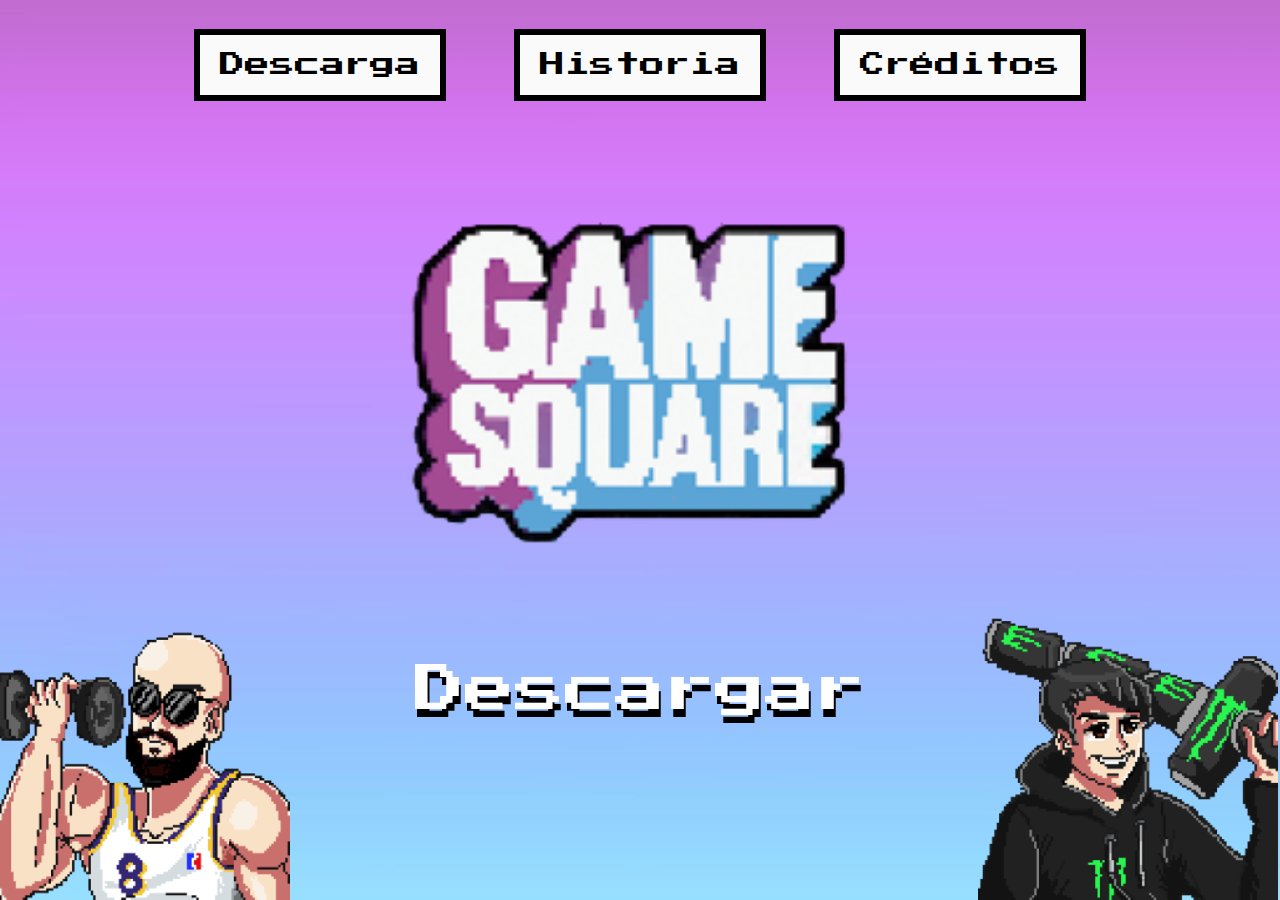
<file: index.html>
<!DOCTYPE html>
<html lang="en">
<head>
    <meta charset="UTF-8">
    <meta name="viewport" content="width=device-width, initial-scale=1.0">
    <link rel="icon" type="image/png" href="imagenes/monster.png">
    <link type="text/css" rel="stylesheet" href="css/style.css">
    <link href="https://fonts.googleapis.com/css2?family=Press+Start+2P&display=swap" rel="stylesheet">
    <title>Gamesquare | V.S.O studios</title>
</head>
<body>
    <nav class="container-nav">
        <ul class="container-nav__ul">
            <li class="container-nav__li btn"><a href="index.html">Descarga</a></li>
            <li class="container-nav__li btn"><a href="historia.html">Historia</a></li>
            <li class="container-nav__li btn"><a href="creditos.html">Créditos</a></li>
        </ul>
    </nav>
    <div class="container">
        <img src="imagenes/gamesquareweb.png">
        <a href="Gamesquare.exe" download="" class="container__a">Descargar</a>
    </div>
    <img class="rodsquare" src="imagenes/rodsquaremalo.png">
    <img class="nachota" src="imagenes/nachomusculoso.png">
</body>
</html>
</file>
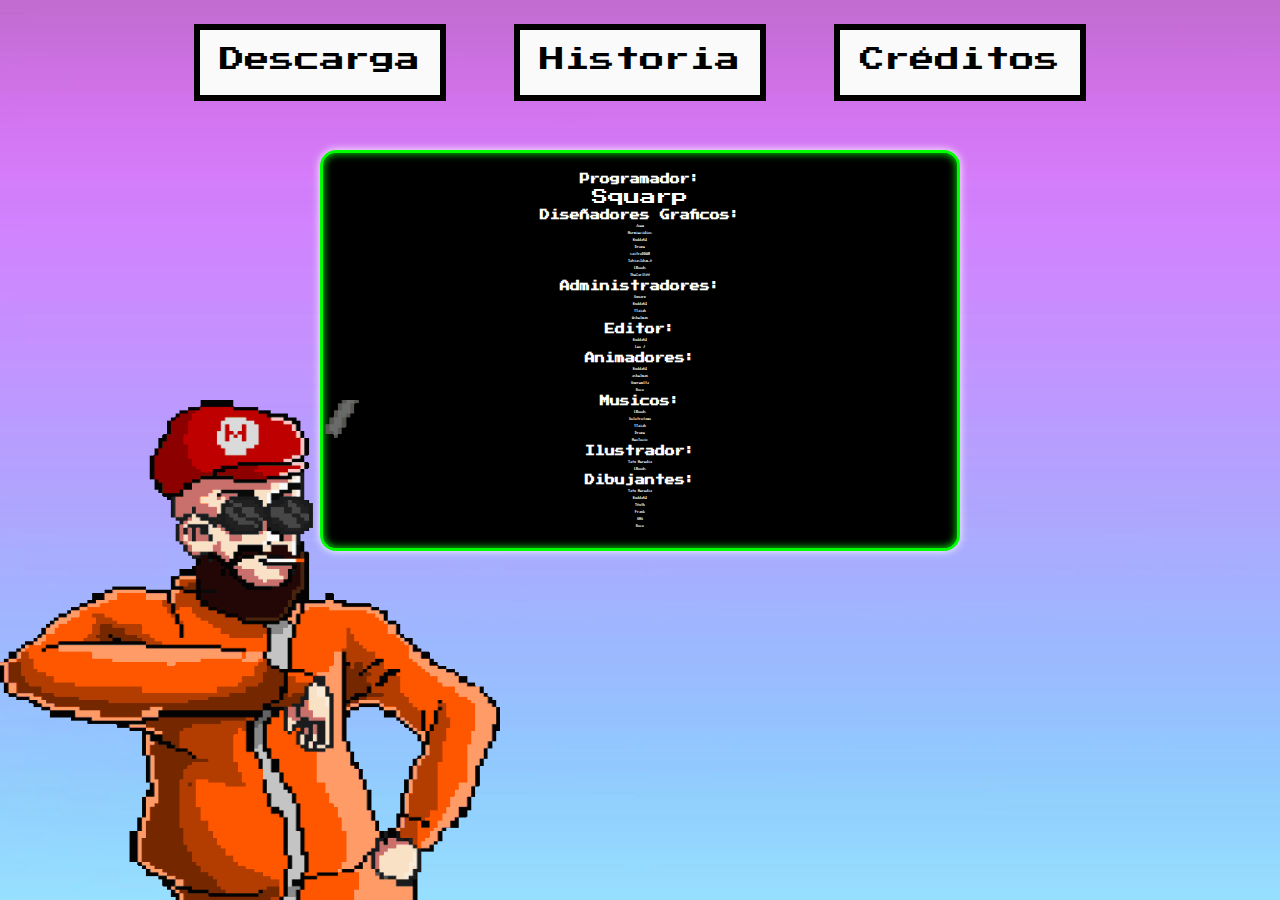
<file: creditos.html>
<!DOCTYPE html>
<html lang="en">
<head>
    <meta charset="UTF-8">
    <meta name="viewport" content="width=device-width, initial-scale=1.0">
    <link rel="icon" type="image/png" href="imagenes/monster.png">
    <link type="text/css" rel="stylesheet" href="css/creditos.css">
    <link href="https://fonts.googleapis.com/css2?family=Press+Start+2P&display=swap" rel="stylesheet">
    <title>Gamesquare | V.S.O studios</title>
</head>
<body>
    <nav class="container-nav">
        <ul class="container-nav__ul">
            <li class="container-nav__li btn"><a href="index.html">Descarga</a></li>
            <li class="container-nav__li btn"><a href="historia.html">Historia</a></li>
            <li class="container-nav__li btn"><a href="creditos.html">Créditos</a></li>
        </ul>
    </nav>
    <img src="imagenes/PepsiBlackClean.gif" class="pepsiblack">
        <div class="credits">
            <h2>Programador:</h2>
            Squarp

            <h2>Diseñadores Graficos:</h2>
                <ul>
                    <li>Joey</li>
                    <li>Normiecidios</li>
                    <li>Kudda64</li>
                    <li>Drope</li>
                    <li>saitroDRAW</li>
                    <li>Tobiasldsm_0</li>
                    <li>LWoods</li>
                    <li>TheCarl800</li>
                </ul>

            <h2>Administradores:</h2>
                <ul>
                    <li>Squarp</li>
                    <li>Kudda64</li>
                    <li>TTaiah</li>
                    <li>Ashelman</li>
                </ul>

            <h2>Editor:</h2>
            <ul>
                <li>Kudda64</li>
                <li>Leo J</li>
            </ul>

            <h2>Animadores:</h2>
            <ul>
                <li>Kudda64</li>
                <li>ashelman</li>
                <li>Suprem1ta</li>
                <li>Roco</li>
            </ul>

            <h2>Musicos:</h2>
            <ul>
                <li>LWoods</li>
                <li>Solotrofago</li>
                <li>TTaiah</li>
                <li>Drope</li>
                <li>NeoToxic</li>
            </ul>

            <h2>Ilustrador:</h2>
            <ul>
                <li>Yafu Heredia</li>
                <li>LWoods</li>
            </ul>
                <h2>Dibujantes:</h2>
            <ul>
                <li>Yafu Heredia</li>
                <li>Kudda64</li>
                <li>Y0uth</li>
                <li>Frank</li>
                <li>SNG</li>
                <li>Roco</li>
            </ul>

        </div> 
        <img class="nachofumando" src="imagenes/Nachofumando.gif">    
    <img class="rodsquarebueno" src="imagenes/rodsquarebueno.png">
</body>    
</html>
</file>
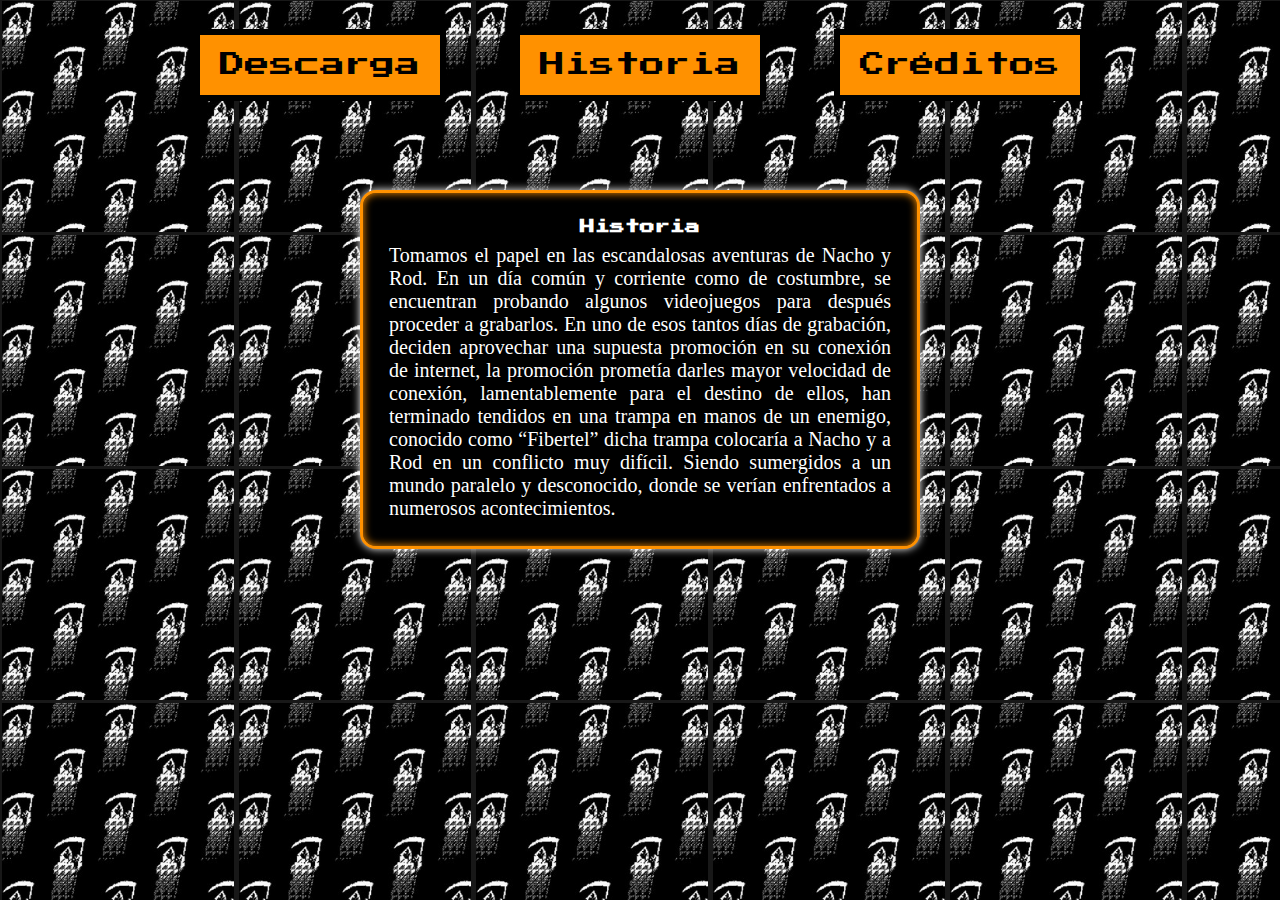
<file: historia.html>
<!DOCTYPE html>
<html lang="en">
<head>
    <meta charset="UTF-8">
    <meta name="viewport" content="width=device-width, initial-scale=1.0">
    <link rel="icon" type="image/png" href="imagenes/monster.png">
    <link type="text/css" rel="stylesheet" href="css/historia.css">
    <link href="https://fonts.googleapis.com/css2?family=Press+Start+2P&display=swap" rel="stylesheet">
    <title>Gamesquare | V.S.O studios</title>
</head>
<body>
    <nav class="container-nav">
        <ul class="container-nav__ul">
            <li class="container-nav__li btn"><a href="index.html">Descarga</a></li>
            <li class="container-nav__li btn"><a href="historia.html">Historia</a></li>
            <li class="container-nav__li btn"><a href="creditos.html">Créditos</a></li>
        </ul>
    </nav>
            <img src="imagenes/ojoconladroga.gif" class="ojito">
            <div class="credits">
                <h2>Historia</h2>
                    <p>
                        Tomamos el papel en las escandalosas aventuras de Nacho y Rod. 
                        En un día común y corriente como de costumbre, se encuentran probando algunos videojuegos para después proceder a grabarlos. 
                        En uno de esos tantos días de grabación, deciden aprovechar una supuesta promoción en su conexión de internet, la promoción prometía darles mayor velocidad de conexión, lamentablemente para el destino de ellos, han terminado tendidos en una trampa en manos de un enemigo, conocido como “Fibertel” dicha trampa colocaría a Nacho y a Rod en un conflicto muy difícil. 
                        Siendo sumergidos a un mundo paralelo y desconocido, donde se verían enfrentados a numerosos acontecimientos.
                    </p>
            </div>
            <img src="imagenes/gamesquare_halloween_logo.png" class="logo">

</body>
</html>
</file>
<file: css/style.css>
*{
    padding: 0;
    margin: 0;
    box-sizing: border-box;
    font-family: 'Press Start 2P', cursive;
}

.container-nav{
    width: 960px;
    margin: 0px auto;
    height: 100px;
    line-height: 50px;
    font-size: 25px;
    text-align: center;
}

.container-nav__ul{
    display: flex;
    flex-flow: row nowrap;
    justify-content: space-around;
    width: 100%;
    height: 100px;
}

.container-nav__li{
    margin-top: 30px;
    padding: 5px;
    list-style: none;
}

.container-nav__li a{
    color: black;
    text-decoration: none;
    margin: 10px;
    padding: 5px;
}

.container-nav__li a:hover{
    color: turquoise;
}

.btn{
    border: 5px solid;
    background-color: #fafafa;
    box-shadow: inset 0 0 20px rgba(0,0,0,0);
    outline: rgb(0,0,0) 1px solid;
    outline-offset: 0px;
    text-shadow: none;
    transition: all 1250ms cubic-bezier(0.19, 1, 0.22, 1);
}

.btn:hover{
    border: 1px;
    box-shadow: inset 0 0 20px rgba(0,0,0,0.5), 0 0 20px rgba(0,0,0,0.2);
    outline-color: rgba(0,0,0,0);
    outline-offset: 25px;
    text-shadow: 1px 1px 1px rgba(0,0,0,0);
    background-color: #000;
    font-size: 30px;
}

.container__a{
    height: 100px;
    width: 500px;
    font-size: 50px;
    padding-top: 5px;
    margin: 0px auto;
    text-align: center;
    display: block;
    text-decoration: none;
    color: #ffffff;
    text-shadow: 2px 8px #000;
    transition: 0.3s;
    z-index: 20px;
}

.container__a:hover{
    color: #000;
    text-shadow: 2px 8px #dd0fb0;
}

.footer__a{
    color: lightblue;
}

.footer__a:hover{
    color: black;
}

.container img{
    display: block;
    margin: 0px auto;
    width: 600px;
    height: 560px;
    animation: gamesquare 2s;
    z-index: 20px;
}

.nachota{
    width: 700px;
    height: 700px;
    position: absolute;
    display: inline-block;
    bottom: 0;
    left: -10px;
    z-index: 10px;
    animation:nachota 2s;
}

.rodsquare{
    width: 700px;
    height: 700px;
    position: absolute;
    bottom: 0;
    right: 2px;
    z-index: 10px;
    display:inline-block;
    animation:rodsquare 2s;
}

h2{
    position: absolute;
    display: block;
    left: 10px;
    top: 10px;
    font-size: 10px;
}

body{
    background-image: url(../uraje.jpg);
    width: 100%;
    height: 100%;
}

footer{
    position: absolute;
    bottom: 0;
    width: 100%;

}

@keyframes gamesquare{
        0%{
            opacity: 0;
            transform: translateY(80px);
        }
        100%{
            transform: translateY(0px);
            opacity: 1;
        }
}

@keyframes nachota{
    0%{
        opacity: 0;
        transform: translateX(20px);
    }
    100%{
        opacity: 1;
        transform: translateX(0px)
    }
}


@keyframes rodsquare{
    0%{
        opacity: 0;
        transform: translateX(-20px);
    }
    100%{
        opacity: 1;
        transform: translateX(0px)
    }
}

@media screen and (max-width: 1440px){
    .rodsquare{
        width: 300px;
        height: 300px;
    }

    .nachota{
        width:300px;
        height: 300px;
    }
}
</file>
<file: css/creditos.css>
*{
    padding: 0;
    margin: 0;
    box-sizing: border-box;
    font-family: 'Press Start 2P', cursive;
}

.container-nav{
    width: 960px;
    margin: 0px auto;
    height: 100px;
    line-height: 50px;
    font-size: 25px;
    text-align: center;
    z-index: 10px;
}

.container-nav__ul{
    display: flex;
    flex-flow: row nowrap;
    justify-content: space-around;
    width: 100%;
    height: 100px;
}

.container-nav__li{
    margin-top: 25px;
    padding: 5px;
    list-style: none;
}

.container-nav__li a{
    color: black;
    text-decoration: none;
    margin: 10px;
    padding: 5px;
}

.container-nav__li a:hover{
    color: turquoise;
}

.btn{
    background-color: #fafafa;
    border: 5px solid;
    box-shadow: inset 0 0 20px rgba(0,0,0,0);
    outline: rgb(0,0,0) 1px solid;
    outline-offset: 0px;
    text-shadow: none;
    transition: all 1250ms cubic-bezier(0.19, 1, 0.22, 1);
}

.btn:hover{
    border: 1px;
    box-shadow: inset 0 0 20px rgba(0,0,0,0.5), 0 0 20px rgba(0,0,0,0.2);
    outline-color: rgba(0,0,0,0);
    outline-offset: 25px;
    text-shadow: 1px 1px 1px rgba(0,0,0,0);
    background-color: #000;
    font-size: 30px;
}

.credits{
    border-radius: 1em;
    padding: 1em;
    color: #fff;
    background-color: #000;
    text-align: center;
    max-width: 40em;
    margin: auto;
    top: 50px;
    max-height: 800px;
    position: relative;
    display: block;
    width: 95%;
    border: .2em solid #00ff00;
    box-shadow: inset 0 0 0.5em #00ff00, 0 0 0.5em;
    animation: credits 2s;
}

.credits::before{
    background: #000;
    padding: 20px;
    text-transform: uppercase;
    top:-0.6em;
    text-align: justify;
    transform: translateX(-50%);
    z-index: 100px;
}

.credits h2{
    margin: 5px;
    font-size: 10px;
}

.credits ul li{
    list-style: none;
    margin: 5px;
    font-size: 2px;
}

.rodsquarebueno{
    position: absolute;
    bottom: 0;
    right: 0;
    width: 500px;
    height: 500px;
    animation: rodsquarebueno 2s;
}

.pepsiblack{
    position: absolute;
    top: 20px;
    left: 0;
    width: 300px;
    height: 300px;
}

.nachofumando{
    position: absolute;
    bottom: 0;
    left: 0;
    width: 500px;
    height: 500px;
    animation: nachofumando 2s;
}

body{
    background-image: url(../uraje.jpg);
    width: 100%;
    height: 100%;
}

@keyframes credits{
    0%{
        transform: translateY(-50px);
        opacity: 0;
    }

    100%{
        transform: translateY(0px);
        opacity: 1;
    }
}


@keyframes rodsquarebueno{
    0%{
        transform: translateX(-50px);
        opacity: 0;
    }

    100%{
        transform: translateX(0px);
        opacity: 1;
    }
}


@keyframes nachofumando{
    0%{
        transform: translateX(50px);
        opacity: 0;
    }

    100%{
        transform: translateX(0px);
        opacity: 1;
    }
}

@media screen and (max-height: 800px){
    .rodsquarebueno{
        height: 0;
        width: 0;
    }

    .nachofumando{
        height: 0;
        width: 0;
    }

    .credits{
        margin-bottom: 20px;
    }

    .pepsiblack{
        width: 200px;
        height: 200px;
    }
}

@media screen and (max-width: 1440px){
    .rodsquarebueno{
        height: 0;
        width: 0;
    }

    .pepsiblack{
        height: 0;
        width: 0;
    }
}
</file>
<file: css/historia.css>
*{
    padding: 0;
    margin: 0;
    box-sizing: border-box;
    font-family: 'Press Start 2P', cursive;
}

.container-nav{
    width: 960px;
    margin: 0px auto;
    height: 100px;
    line-height: 50px;
    font-size: 25px;
    text-align: center;
}

.container-nav__ul{
    display: flex;
    flex-flow: row nowrap;
    justify-content: space-around;
    width: 100%;
    height: 100px;
}

.container-nav__li{
    margin-top: 30px;
    padding: 5px;
    list-style: none;
}

.container-nav__li a{
    color: black;
    text-decoration: none;
    margin: 10px;
    padding: 5px;
}

.container-nav__li a:hover{
    color: #ff9100;
}

.btn{
    border: 5px solid;
    background-color: #ff9100;
    box-shadow: inset 0 0 20px rgba(0,0,0,0);
    outline: rgb(0,0,0) 1px solid;
    outline-offset: 0px;
    text-shadow: none;
    transition: all 1250ms cubic-bezier(0.19, 1, 0.22, 1);
}

.btn:hover{
    border: 1px;
    box-shadow: inset 0 0 20px rgba(0,0,0,0.5), 0 0 20px rgba(0,0,0,0.2);
    outline-color: rgba(0,0,0,0);
    outline-offset: 25px;
    text-shadow: 1px 1px 1px rgba(0,0,0,0);
    background-color: #000;
    font-size: 30px;

}

.credits{
    border-radius: 1em;
    padding: 1em;
    color: #fff;
    background-color: #000;
    text-align: center;
    max-width: 35em;
    margin: auto;
    top: 90px;
    max-height: 750px;
    position: relative;
    display: block;
    width: 95%;
    border: .2em solid #ff9100;
    box-shadow: inset 0 0 0.5em #ff9100, 0 0 0.5em;
    animation: credits 2s;
}

.credits::before{
    background: #000;
    padding: 20px;
    text-transform: uppercase;
    top:-0.6em;
    text-align: justify;
    transform: translateX(-50%);
    z-index: 100px;
}

.credits h2{
    margin: 10px;
    font-size: 15px;
}

.credits p{
    font-size: 20px;
    font-family: consolas;
    text-align: justify;
    margin: 10px;
}

.logo{
    position: absolute;
    right: 50px;
    top: 200px;
    width: 666px;
    height: 430px;
}

.ojito{
    position: absolute;
    top: 200px;
    left: 100px;
}

@keyframes credits{
    0%{
        transform: translateY(-50px);
        opacity: 0;
    }

    100%{
        transform: translateY(0px);
        opacity: 1;
    }
}

body{
    background-image: url(../ojo.PNG);
    width: 100%;
    height: 100%;
}

@media screen and (max-height: 900px){
    .logo{
        width: 1px;
        height: 1px;
    }    
}


@media screen and (max-width: 1440px){
    .logo{
        width: 0px;
        height: 0px;
    }
    .ojito{
        width: 0px;
        height: 0px;
    }    
}
</file>
